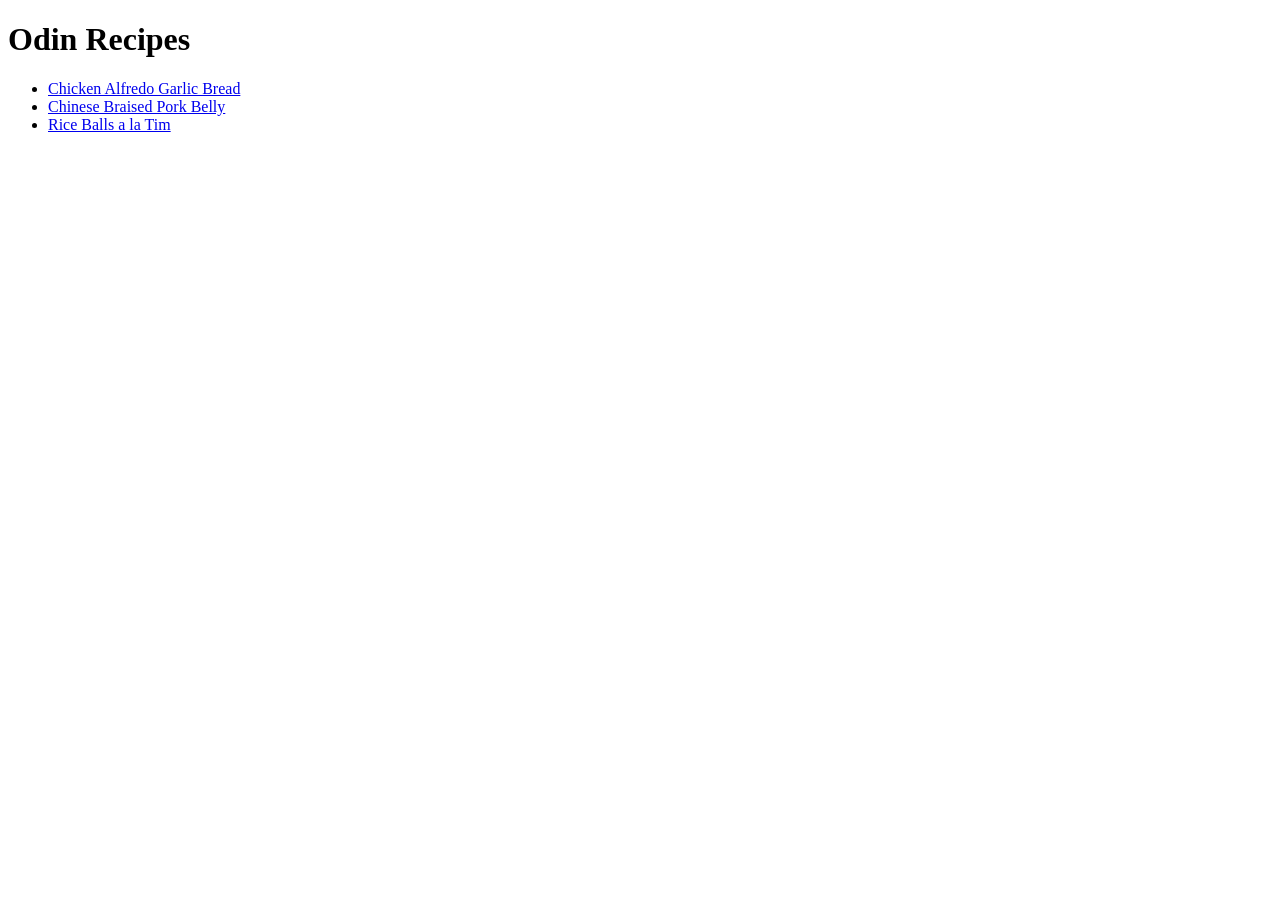
<file: index.html>
<!DOCTYPE html>
<html lang="en">
  <head>
    <meta charset="UTF-8">
    <meta name="viewport" content="width=device-width, initial-scale=1.0">
    <title>Odin Recipes</title>
  </head>
  <body>
    <h1>Odin Recipes</h1>

    <ul>
      <li><a href="recipes/chicken.html">Chicken Alfredo Garlic Bread</a></li>
      <li><a href="recipes/chinese-pork.html">Chinese Braised Pork Belly</a></li>
      <li><a href="recipes/rice-balls.html">Rice Balls a la Tim</a></li>
    </ul>
  </body>
</html>
</file>
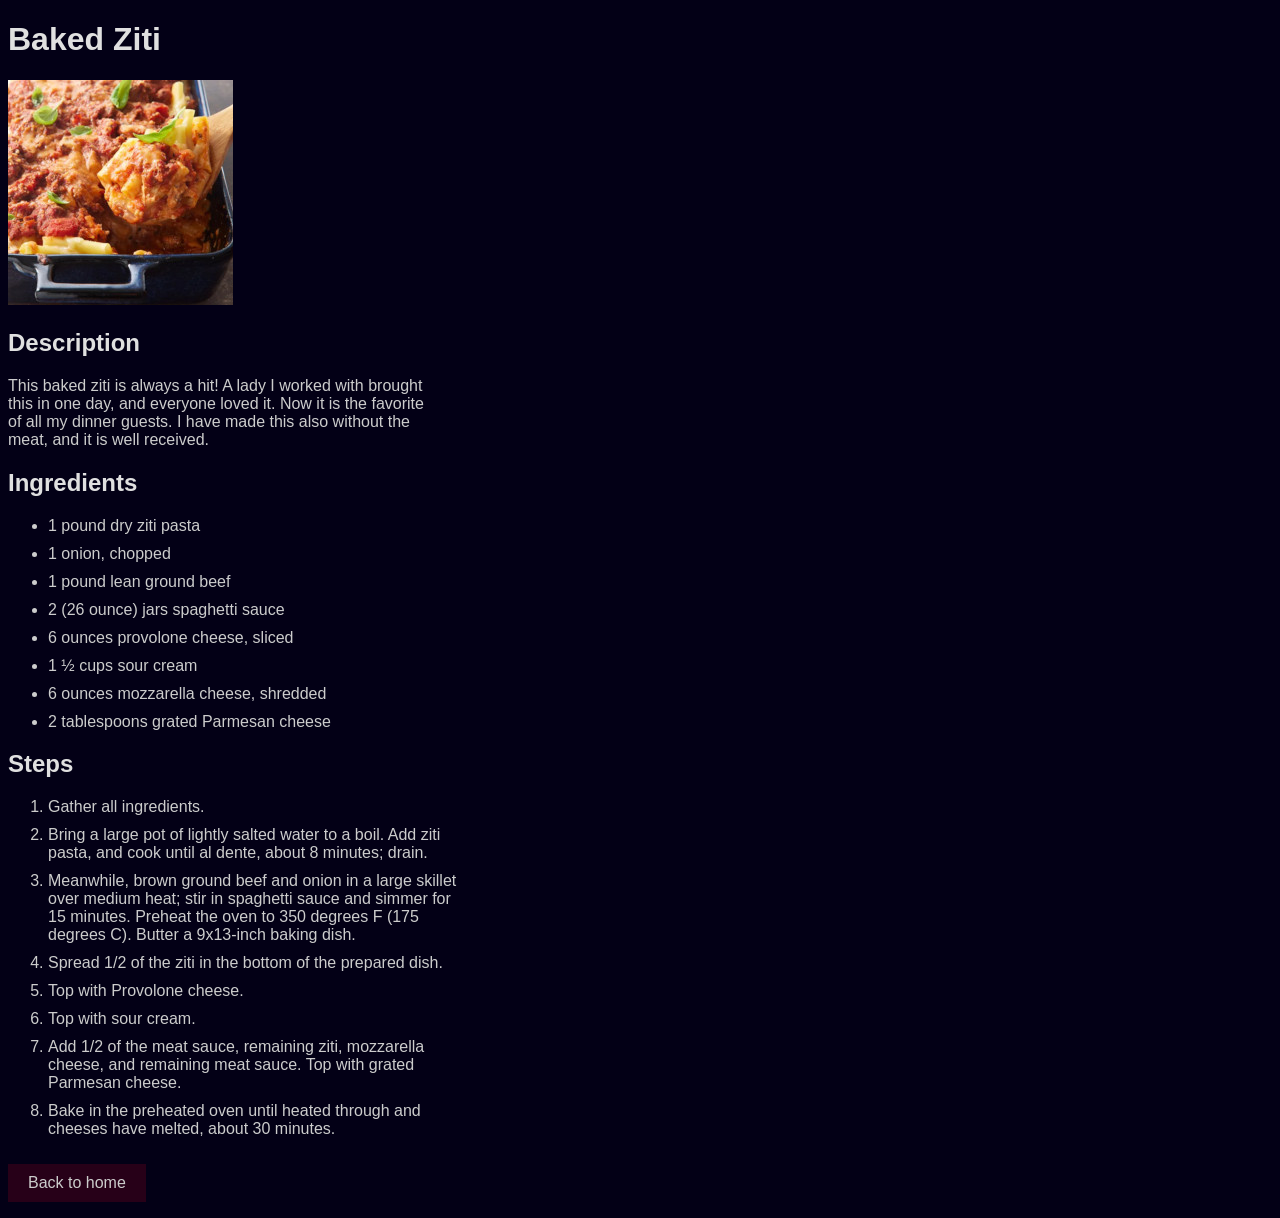
<file: recipes/baked-ziti.html>
<!DOCTYPE html>
<html lang="en">
  <head>
    <meta charset="UTF-8">
    <meta name="viewport" content="width=device-width, initial-scale=1.0">
    <link rel="stylesheet" href="../styles.css">
    <title>Odin recipes</title>
  </head>

  <body>
    <header>
      <h1>Baked Ziti</h1>

      <img src="../images/baked-ziti.jpg" alt="A delicious baked ziti">
    </header>

    <section id="recipe-description">
      <h2>Description</h2>

      <p>
        This baked ziti is always a hit! A lady I worked with brought this in one day, 
        and everyone loved it. Now it is the favorite of all my dinner guests. 
        I have made this also without the meat, and it is well received.
      </p>
    </section>

    <section id="recipe-ingredients">
      <h2>Ingredients</h2>

      <ul>
        <li>1 pound dry ziti pasta</li>
        <li>1 onion, chopped</li>
        <li>1 pound lean ground beef</li>
        <li>2 (26 ounce) jars spaghetti sauce</li>
        <li>6 ounces provolone cheese, sliced</li>
        <li>1 ½ cups sour cream</li>
        <li>6 ounces mozzarella cheese, shredded</li>
        <li>2 tablespoons grated Parmesan cheese</li>
      </ul>
    </section>
    
    <section id="recipe-steps">
      <h2>Steps</h2>

      <ol>
        <li>Gather all ingredients.</li>
        <li>
          Bring a large pot of lightly salted water to a boil. 
          Add ziti pasta, and cook until al dente, about 8 minutes; drain.
        </li>
        <li>
          Meanwhile, brown ground beef and onion in a large skillet over medium heat;
          stir in spaghetti sauce and simmer for 15 minutes. Preheat the oven to 350 degrees 
          F (175 degrees C). Butter a 9x13-inch baking dish.
        </li>
        <li>Spread 1/2 of the ziti in the bottom of the prepared dish.</li>
        <li>Top with Provolone cheese.</li>
        <li>Top with sour cream.</li>
        <li>Add 1/2 of the meat sauce, remaining ziti, mozzarella cheese, and remaining meat sauce. Top with grated Parmesan cheese.</li>
        <li>Bake in the preheated oven until heated through and cheeses have melted, about 30 minutes.</li>
      </ol>
    </section>

    <p>
      <a href="../index.html" class="btn-back">Back to home</a>
    </p>
  </body>
</html>
</file>
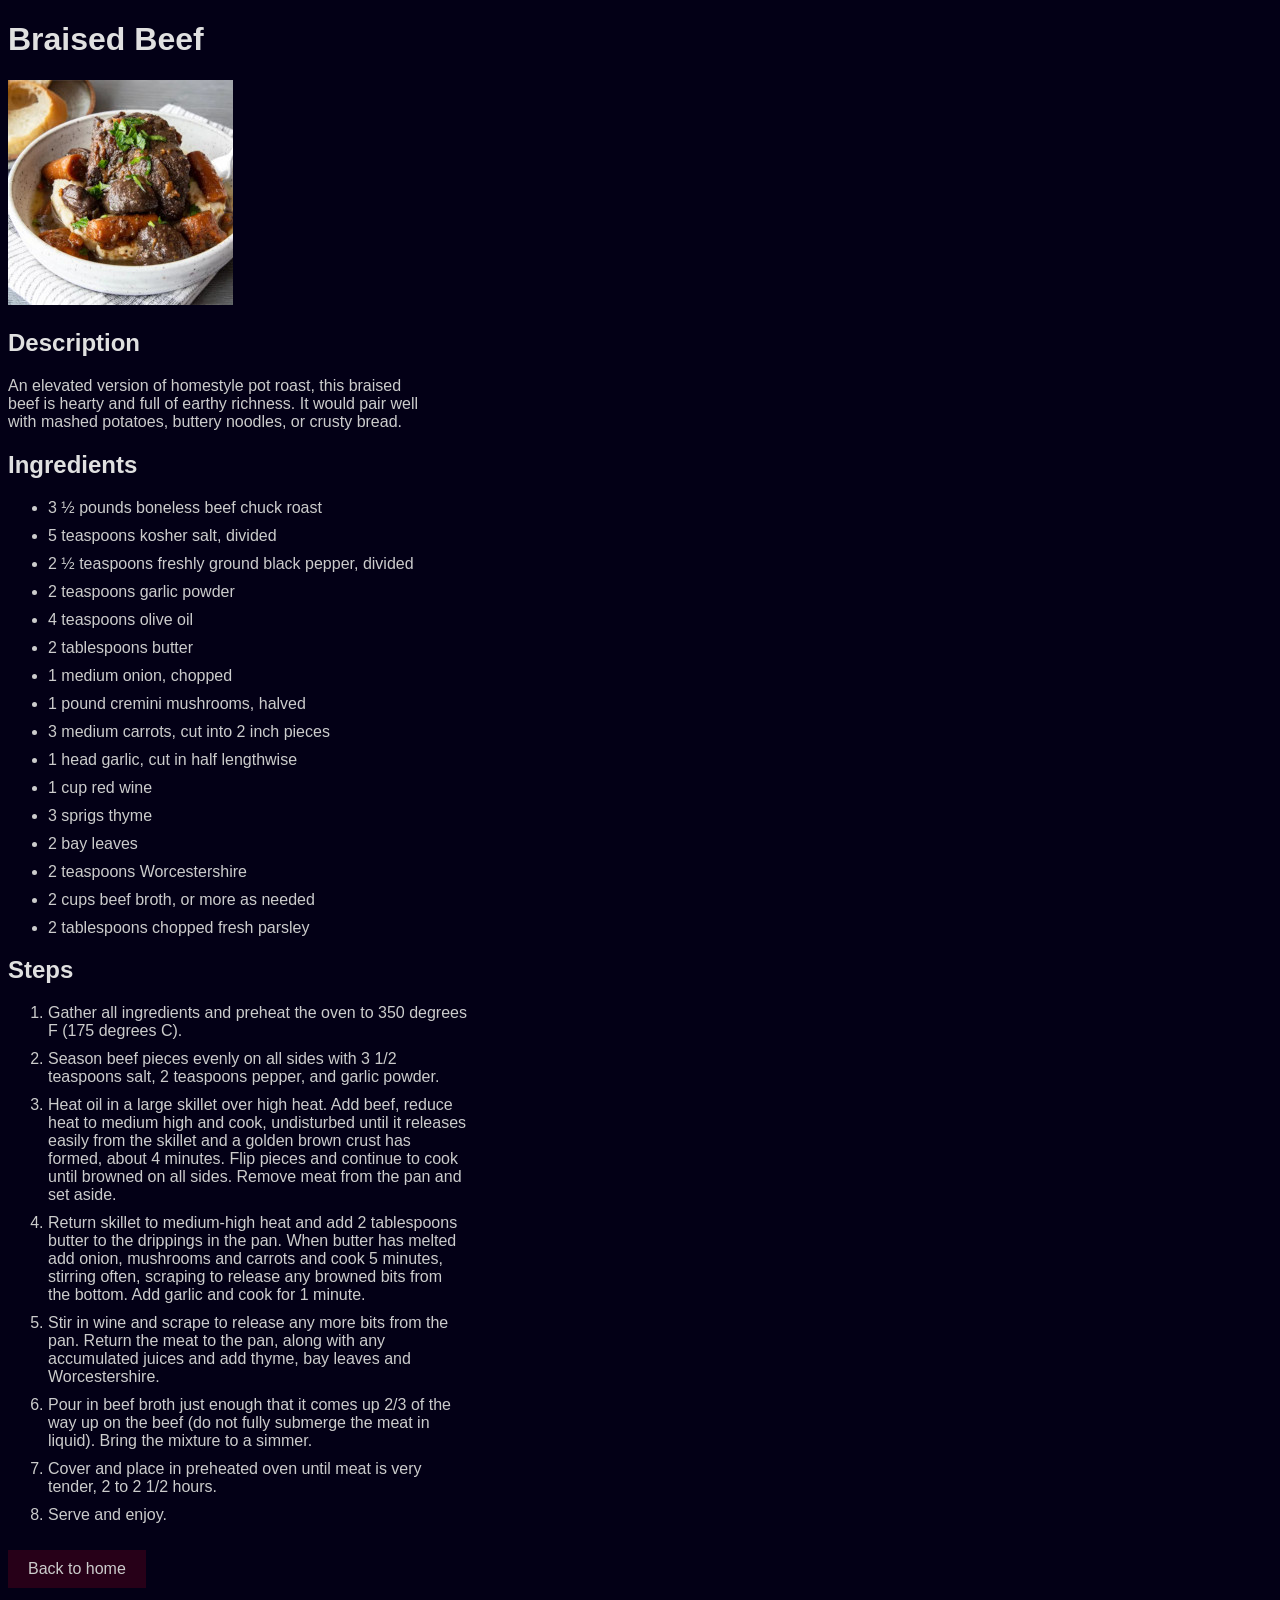
<file: recipes/braised-beef.html>
<!DOCTYPE html>
<html lang="en">
  <head>
    <meta charset="UTF-8">
    <meta name="viewport" content="width=device-width, initial-scale=1.0">
    <link rel="stylesheet" href="../styles.css">
    <title>Odin recipes</title>
  </head>

  <body>
    <header>
      <h1>Braised Beef</h1>

      <img src="../images/braised-beef.jpg" alt="A delicious braised beef">
    </header>

    <section id="recipe-description">
      <h2>Description</h2>

      <p>
        An elevated version of homestyle pot roast, this braised beef is 
        hearty and full of earthy richness. It would pair well with mashed 
        potatoes, buttery noodles, or crusty bread.
      </p>
    </section>

    <section id="recipe-ingredients">
      <h2>Ingredients</h2>

      <ul>
        <li>3 ½ pounds boneless beef chuck roast</li>
        <li>5 teaspoons kosher salt, divided</li>
        <li>2 ½ teaspoons freshly ground black pepper, divided</li>
        <li>2 teaspoons garlic powder</li>
        <li>4 teaspoons olive oil</li>
        <li>2 tablespoons butter</li>
        <li>1 medium onion, chopped</li>
        <li>1 pound cremini mushrooms, halved</li>
        <li>3 medium carrots, cut into 2 inch pieces</li>
        <li>1 head garlic, cut in half lengthwise</li>
        <li>1 cup red wine</li>
        <li>3 sprigs thyme</li>
        <li>2 bay leaves</li>
        <li>2 teaspoons Worcestershire</li>
        <li>2 cups beef broth, or more as needed</li>
        <li>2 tablespoons chopped fresh parsley</li>
      </ul>
    </section>
    
    <section id="recipe-steps">
      <h2>Steps</h2>

      <ol>
        <li>
          Gather all ingredients and preheat the oven to 350 degrees F (175 degrees C).
        </li>

        <li>
          Season beef pieces evenly on all sides with 3 1/2 teaspoons salt, 
          2 teaspoons pepper, and garlic powder.
        </li>

        <li>
          Heat oil in a large skillet over high heat. Add beef, reduce heat to 
          medium high and cook, undisturbed until it releases easily from the 
          skillet and a golden brown crust has formed, about 4 minutes. Flip pieces 
          and continue to cook until browned on all sides. Remove meat from the pan and set aside.
        </li>
        
        <li>
          Return skillet to medium-high heat and add 2 tablespoons butter to the 
          drippings in the pan. When butter has melted add onion, mushrooms and carrots 
          and cook 5 minutes, stirring often, scraping to release any browned bits
          from the bottom. Add garlic and cook for 1 minute.
        </li>

        <li>
          Stir in wine and scrape to release any more bits from the pan.
          Return the meat to the pan, along with any accumulated juices 
          and add thyme, bay leaves and Worcestershire.
        </li>

        <li>
          Pour in beef broth just enough that it comes up 2/3 of the way up on the
          beef (do not fully submerge the meat in liquid). Bring the mixture to a simmer.
        </li>

        <li>
          Cover and place in preheated oven until meat is very tender, 2 to 2 1/2 hours.
        </li>

        <li>
          Serve and enjoy.
        </li>
      </ol>
    </section>

    <p>
      <a href="../index.html" class="btn-back">Back to home</a>
    </p>
  </body>
</html>
</file>
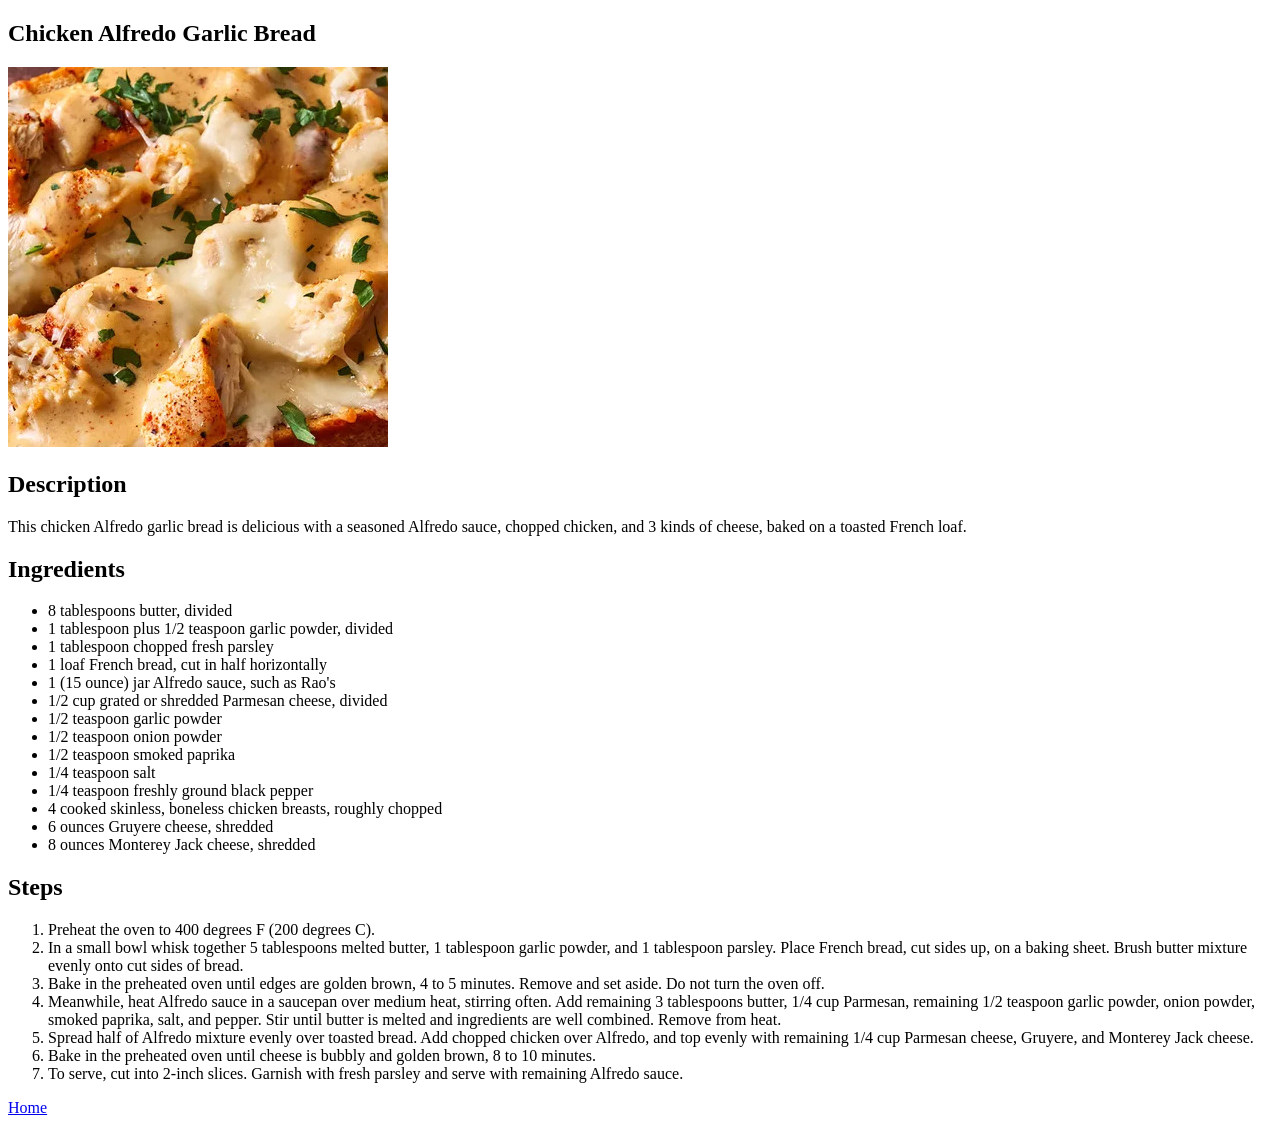
<file: recipes/chicken.html>
<!DOCTYPE html>
<html lang="en">
  <head>
    <meta charset="UTF-8">
    <meta name="viewport" content="width=device-width, initial-scale=1.0">
    <title>Chicken Alfredo Garlic Bread Recipe</title>
  </head>
  <body>
    <article>
      <h1>Chicken Alfredo Garlic Bread</h1>
      <img src="../images/chicken.jpg" alt="Chicken Alfredo Recipe's Dish">

      <section>
        <h2>Description</h2>
        <p>
          This chicken Alfredo garlic bread is delicious
          with a seasoned Alfredo sauce, chopped chicken,
          and 3 kinds of cheese, baked on a toasted French loaf.
        </p>
      </section>
      <section>
        <h2>Ingredients</h2>
        <ul>
          <li>8 tablespoons butter, divided</li>
          <li>1 tablespoon plus 1/2 teaspoon garlic powder, divided</li>
          <li>1 tablespoon chopped fresh parsley</li>
          <li>1 loaf French bread, cut in half horizontally</li>
          <li>1 (15 ounce) jar Alfredo sauce, such as Rao's</li>
          <li>1/2 cup grated or shredded Parmesan cheese, divided</li>
          <li>1/2 teaspoon garlic powder</li>
          <li>1/2 teaspoon onion powder</li>
          <li>1/2 teaspoon smoked paprika</li>
          <li>1/4 teaspoon salt</li>
          <li>1/4 teaspoon freshly ground black pepper</li>
          <li>4 cooked skinless, boneless chicken breasts, roughly chopped</li>
          <li>6 ounces Gruyere cheese, shredded</li>
          <li>8 ounces Monterey Jack cheese, shredded</li>
        </ul>
      </section>
      <section>
        <h2>Steps</h2>
        <ol>
          <li>Preheat the oven to 400 degrees F (200 degrees C).</li>
          <li>In a small bowl whisk together 5 tablespoons melted butter, 1 tablespoon garlic powder, and 1 tablespoon parsley. Place French bread, cut sides up, on a baking sheet. Brush butter mixture evenly onto cut sides of bread.</li>
          <li>Bake in the preheated oven until edges are golden brown, 4 to 5 minutes. Remove and set aside. Do not turn the oven off.</li>
          <li>Meanwhile, heat Alfredo sauce in a saucepan over medium heat, stirring often. Add remaining 3 tablespoons butter, 1/4 cup Parmesan, remaining 1/2 teaspoon garlic powder, onion powder, smoked paprika, salt, and pepper. Stir until butter is melted and ingredients are well combined. Remove from heat.</li>
          <li>Spread half of Alfredo mixture evenly over toasted bread. Add chopped chicken over Alfredo, and top evenly with remaining 1/4 cup Parmesan cheese, Gruyere, and Monterey Jack cheese.</li>
          <li>Bake in the preheated oven until cheese is bubbly and golden brown, 8 to 10 minutes.</li>
          <li>To serve, cut into 2-inch  slices. Garnish with fresh parsley and serve with remaining Alfredo sauce.</li>
        </ol>
      </section>
    </article>

    <a href="../index.html">Home</a>
  </body>
</html>
</file>
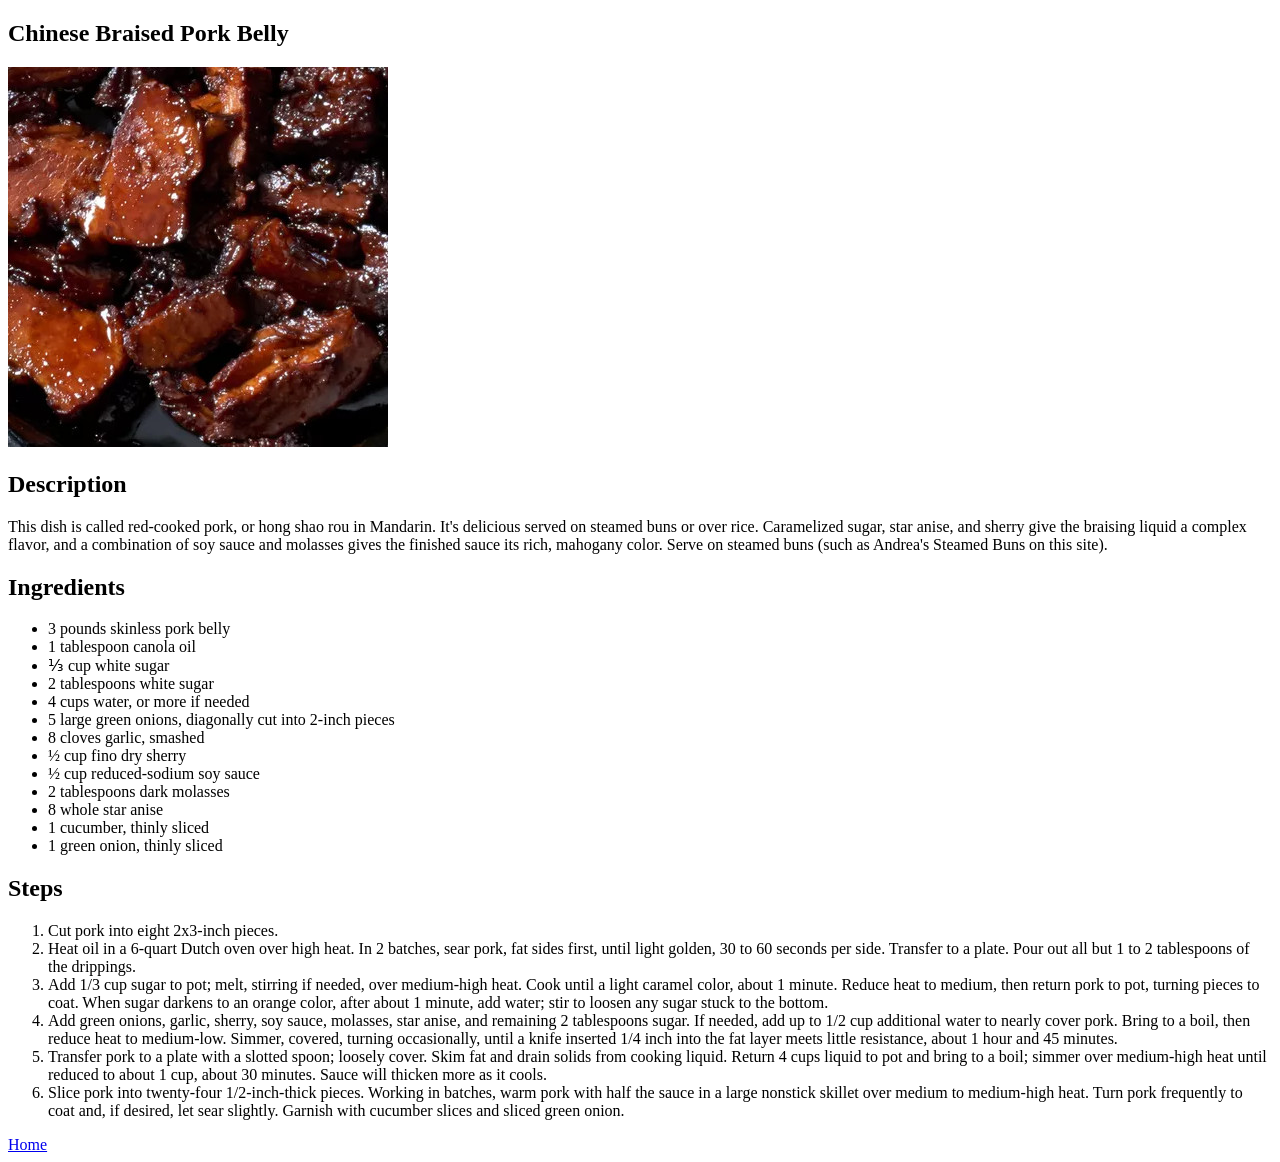
<file: recipes/chinese-pork.html>
<!DOCTYPE html>
<html lang="en">
  <head>
    <meta charset="UTF-8">
    <meta name="viewport" content="width=device-width, initial-scale=1.0">
    <title>Chinese Braised Pork Belly Recipe</title>
  </head>
  <body>
    <article>
      <h1>Chinese Braised Pork Belly</h1>
      <img src="../images/chinese-pork.jpg" alt="Chinese Braised Pork Belly Recipe's Dish">

      <section>
        <h2>Description</h2>
        <p>
          This dish is called red-cooked pork, or hong shao rou in Mandarin. It's
          delicious served on steamed buns or over rice. Caramelized sugar, star anise,
          and sherry give the braising liquid a complex flavor, and a combination of soy
          sauce and molasses gives the finished sauce its rich, mahogany color. Serve on
          steamed buns (such as Andrea's Steamed Buns on this site).
        </p>
      </section>
      <section>
        <h2>Ingredients</h2>
        <ul>
          <li>3 pounds skinless pork belly</li>
          <li>1 tablespoon canola oil</li>
          <li>⅓ cup white sugar</li>
          <li>2 tablespoons white sugar</li>
          <li>4 cups water, or more if needed</li>
          <li>5 large green onions, diagonally cut into 2-inch pieces</li>
          <li>8 cloves garlic, smashed</li>
          <li>½ cup fino dry sherry</li>
          <li>½ cup reduced-sodium soy sauce</li>
          <li>2 tablespoons dark molasses</li>
          <li>8 whole star anise</li>
          <li>1 cucumber, thinly sliced</li>
          <li>1 green onion, thinly sliced</li>
        </ul>
      </section>
      <section>
        <h2>Steps</h2>
        <ol>
          <li>Cut pork into eight 2x3-inch pieces.</li>
          <li>
            Heat oil in a 6-quart Dutch oven over high heat. In 2 batches, sear pork, fat sides first, until light
            golden, 30 to 60 seconds per side. Transfer to a plate. Pour out all but 1 to 2 tablespoons of the drippings.
          </li>
          <li>
            Add 1/3 cup sugar to pot; melt, stirring if needed, over medium-high heat. Cook until a light caramel color,
            about 1 minute. Reduce heat to medium, then return pork to pot, turning pieces to coat. When sugar darkens to
            an orange color, after about 1 minute, add water; stir to loosen any sugar stuck to the bottom.</li>
          <li>
            Add green onions, garlic, sherry, soy sauce, molasses, star anise, and remaining 2 tablespoons sugar. If
            needed, add up to 1/2 cup additional water to nearly cover pork. Bring to a boil, then reduce heat to
            medium-low. Simmer, covered, turning occasionally, until a knife inserted 1/4 inch into the fat layer meets
            little resistance, about 1 hour and 45 minutes.
          </li>
          <li>
            Transfer pork to a plate with a slotted spoon; loosely cover. Skim fat and drain solids from cooking liquid.
            Return 4 cups liquid to pot and bring to a boil; simmer over medium-high heat until reduced to about 1 cup,
            about 30 minutes. Sauce will thicken more as it cools.
          </li>
          <li>
            Slice pork into twenty-four 1/2-inch-thick pieces. Working in batches, warm pork with half the sauce in a
            large nonstick skillet over medium to medium-high heat. Turn pork frequently to coat and, if desired, let sear
            slightly. Garnish with cucumber slices and sliced green onion.
          </li>
        </ol>
      </section>
    </article>

    <a href="../index.html">Home</a>
  </body>
</html>
</file>
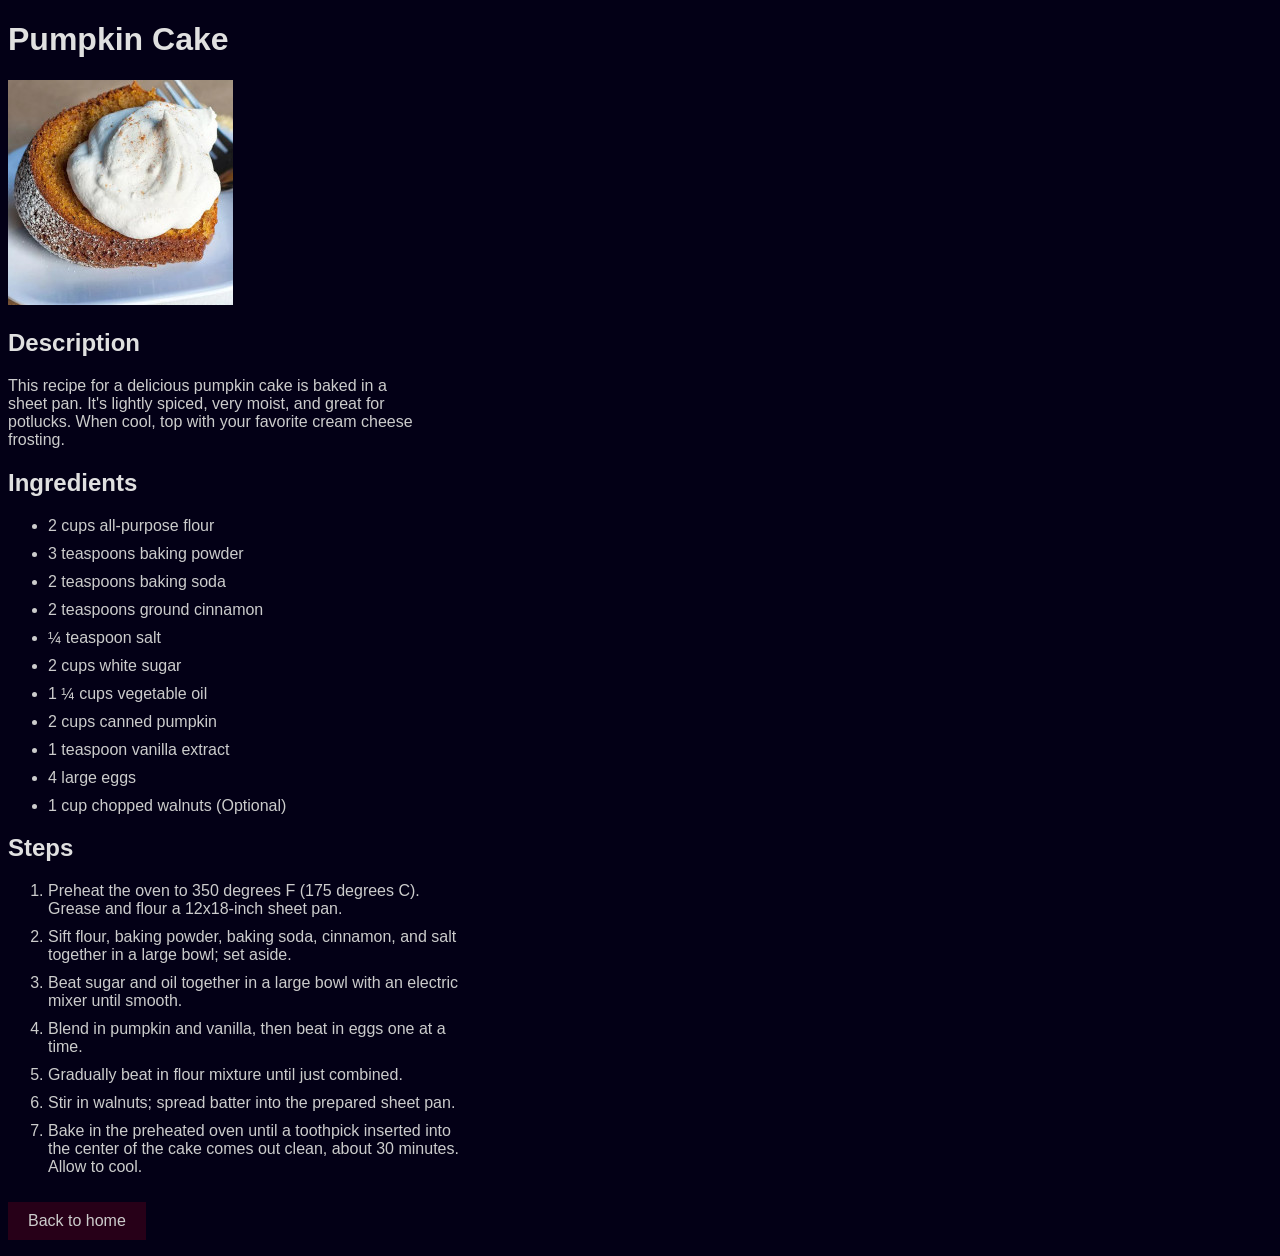
<file: recipes/pumpkin-cake.html>
<!DOCTYPE html>
<html lang="en">
  <head>
    <meta charset="UTF-8">
    <meta name="viewport" content="width=device-width, initial-scale=1.0">
    <link rel="stylesheet" href="../styles.css">
    <title>Odin recipes</title>
  </head>

  <body>
    <header>
      <h1>Pumpkin Cake</h1>

      <img src="../images/pumpkin-cake.jpg" alt="A delicious pumpkin cake">
    </header>

    <section id="recipe-description">
      <h2>Description</h2>

      <p>
        This recipe for a delicious pumpkin cake is baked in a sheet pan. 
        It's lightly spiced, very moist, and great for potlucks. When cool, 
        top with your favorite cream cheese frosting.
      </p>
    </section>

    <section id="recipe-ingredients">
      <h2>Ingredients</h2>

      <ul>
        <li>2 cups all-purpose flour</li>
        <li>3 teaspoons baking powder</li>
        <li>2 teaspoons baking soda</li>
        <li>2 teaspoons ground cinnamon</li>
        <li>¼ teaspoon salt</li>
        <li>2 cups white sugar</li>
        <li>1 ¼ cups vegetable oil</li>
        <li>2 cups canned pumpkin</li>
        <li>1 teaspoon vanilla extract</li>
        <li>4 large eggs</li>
        <li>1 cup chopped walnuts (Optional)</li>
      </ul>
    </section>
    
    <section id="recipe-steps">
      <h2>Steps</h2>

      <ol>
        <li>Preheat the oven to 350 degrees F (175 degrees C). Grease and flour a 12x18-inch sheet pan.</li>
        <li>Sift flour, baking powder, baking soda, cinnamon, and salt together in a large bowl; set aside.</li>
        <li>Beat sugar and oil together in a large bowl with an electric mixer until smooth.</li>
        <li>Blend in pumpkin and vanilla, then beat in eggs one at a time.</li>
        <li>Gradually beat in flour mixture until just combined.</li>
        <li>Stir in walnuts; spread batter into the prepared sheet pan.</li>
        <li>
          Bake in the preheated oven until a toothpick inserted into 
          the center of the cake comes out clean, about 30 minutes. Allow to cool.
        </li>
      </ol>
    </section>

    <p>
      <a href="../index.html" class="btn-back">Back to home</a>
    </p>
  </body>
</html>
</file>
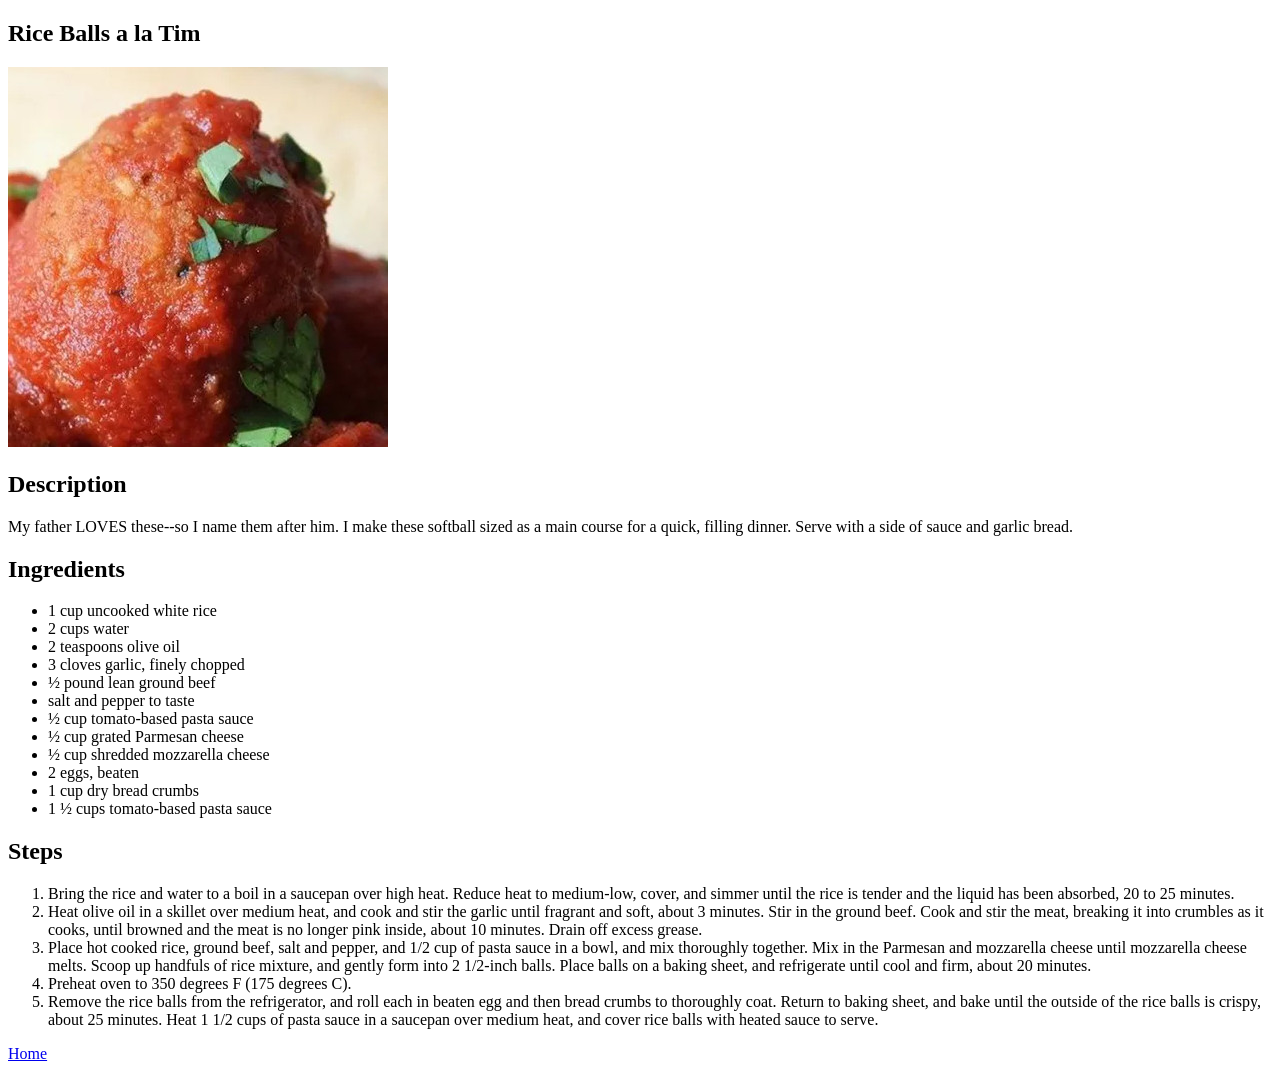
<file: recipes/rice-balls.html>
<!DOCTYPE html>
<html lang="en">
  <head>
    <meta charset="UTF-8">
    <meta name="viewport" content="width=device-width, initial-scale=1.0">
    <title>Rice Balls a la Tim Recipe</title>
  </head>
  <body>
    <article>
      <h1>Rice Balls a la Tim</h1>
      <img src="../images/rice-balls.jpg" alt="Rice Balls a la Tim Recipe's Dish">

      <section>
        <h2>Description</h2>
        <p>
          My father LOVES these--so I name them after him.
          I make these softball sized as a main course for a quick,
          filling dinner. Serve with a side of sauce and garlic bread.
        </p>
      </section>
      <section>
        <h2>Ingredients</h2>
        <ul>
          <li>1 cup uncooked white rice</li>
          <li>2 cups water</li>
          <li>2 teaspoons olive oil</li>
          <li>3 cloves garlic, finely chopped</li>
          <li>½ pound lean ground beef</li>
          <li>salt and pepper to taste</li>
          <li>½ cup tomato-based pasta sauce</li>
          <li>½ cup grated Parmesan cheese</li>
          <li>½ cup shredded mozzarella cheese</li>
          <li>2 eggs, beaten</li>
          <li>1 cup dry bread crumbs</li>
          <li>1 ½ cups tomato-based pasta sauce</li>
        </ul>
      </section>
      <section>
        <h2>Steps</h2>
        <ol>
          <li>
            Bring the rice and water to a boil in a saucepan over high heat. Reduce heat to medium-low, cover, and
            simmer until the rice is tender and the liquid has been absorbed, 20 to 25 minutes.
          </li>
          <li>
            Heat olive oil in a skillet over medium heat, and cook and stir the garlic until fragrant and soft, about 3
            minutes. Stir in the ground beef. Cook and stir the meat, breaking it into crumbles as it cooks, until browned
            and the meat is no longer pink inside, about 10 minutes. Drain off excess grease.
          </li>
          <li>
            Place hot cooked rice, ground beef, salt and pepper, and 1/2 cup of pasta sauce in a bowl, and mix
            thoroughly together. Mix in the Parmesan and mozzarella cheese until mozzarella cheese melts. Scoop up
            handfuls of rice mixture, and gently form into 2 1/2-inch balls. Place balls on a baking sheet, and
            refrigerate until cool and firm, about 20 minutes.
          </li>
          <li>Preheat oven to 350 degrees F (175 degrees C).</li>
          <li>
            Remove the rice balls from the refrigerator, and roll each in beaten egg and then bread crumbs to thoroughly
            coat. Return to baking sheet, and bake until the outside of the rice balls is crispy, about 25 minutes. Heat 1
            1/2 cups of pasta sauce in a saucepan over medium heat, and cover rice balls with heated sauce to serve.
          </li>
        </ol>
      </section>
    </article>

    <a href="../index.html">Home</a>
  </body>
</html>
</file>
<file: styles.css>
/* CSS Reset */
*,
*::before,
*::after {
  box-sizing: border-box;
}

/* Default styles */
html {
  font-family: Arial, Helvetica, sans-serif;
}

body {
  color: #ccc;
  background-color: #030016;
}

a {
  color: #ccc;
}

h1, h2, h3 {
  color: #e0e0e0;
}

/* Homepage */
#homepage-header {
  text-align: center;
}

#recipes-pages {
  padding-left: 0;
  list-style-type: none;
}

#recipes-pages li {
  margin: 5px 0;
}

#odin-logo {
  width: 48px;
  height: 48px;
  border-radius: 25%;
}

/* Recipe */
.btn-back {
  display: inline-block;
  text-decoration: none;
  padding: 10px 20px;
  margin-top: 10px;
  background-color: #270018;
}

#recipe-description,
#recipe-ingredients li,
#recipe-steps li {
  max-width: 420px;
  margin: 10px 0;
}
</file>
